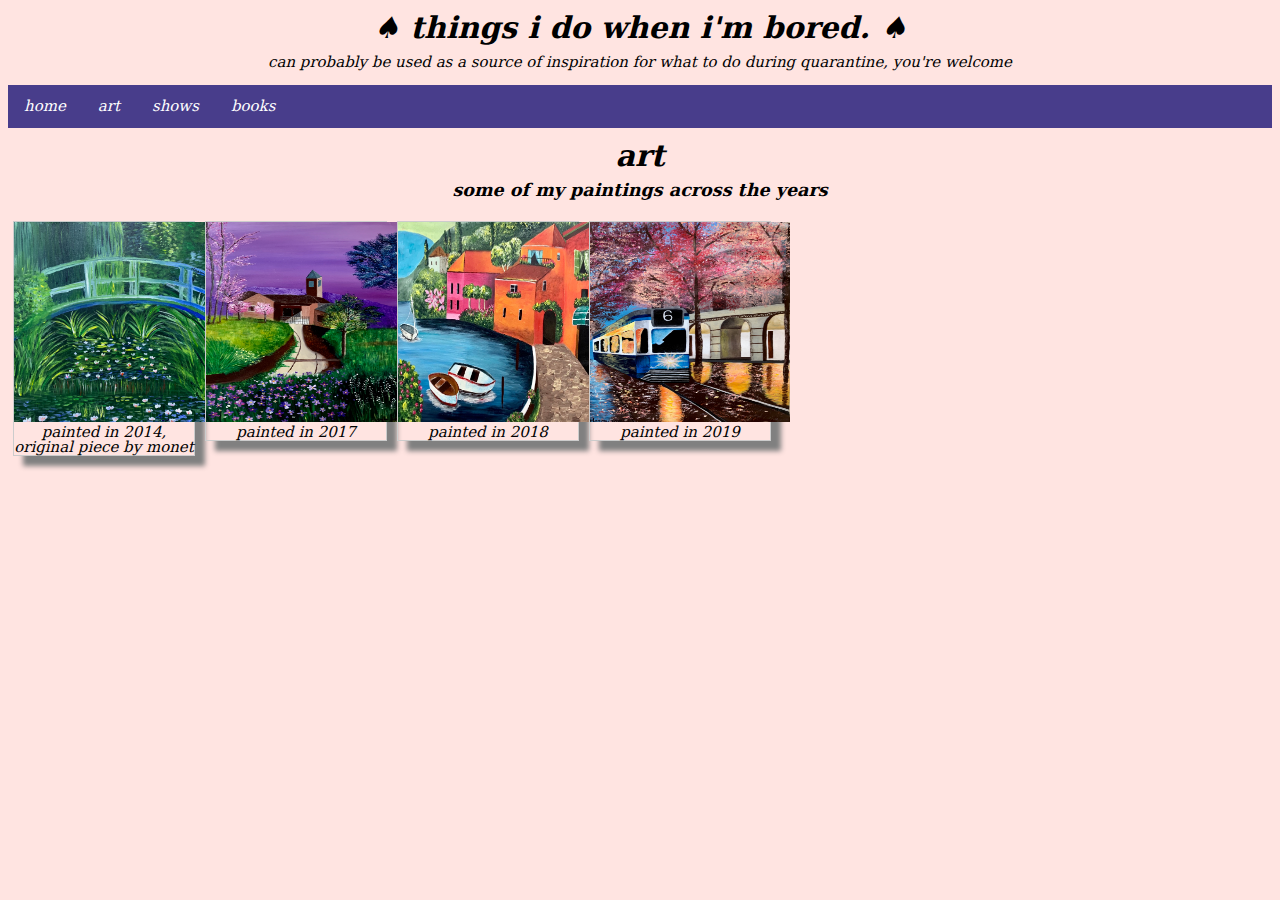
<file: art.html>
<!Doctype html>
<html lang="en">

<head>
	<meta charset="UTF-8">
	<title> art </title>
	<link rel="stylesheet" href="art.css">
    
<style>
    div.gallery{
        margin: 5px;
        border: 1px solid #ccc;
        float: left;
        width: 180px;
        box-shadow: 10px 10px 5px grey
    }
    
    div.gallery: hover{
        border: 1px solid #777;
    }
    
    div.gallery img{
       width: 200px;
        height: 200px;
        
    div.desc{
        padding:15px
        text-align:center;
    }
    }
</style>
<style>
    ul.breadcrumb{
        list-style-type: none;
        margin: 0;
        padding: 0;
        overflow: hidden;
        background-color: darkslateblue
    }
    
    ul.breadcrumb li{
        float:left;
    }
 
    ul.breadcrumb li a{
        display: block;
        color: white;
        text-align:center;
        padding: 14px 16px;
        text-decoration: none;
    }
    
    ul.breadcrumb li a hover{
        background-color: black;
    }
    </style>
</head>

<body>
    <h1>&spades; things i do when i'm bored. &spades; </h1>
    <p> can probably be used as a source of inspiration for what to do during quarantine, you're welcome </p>
<ul class="breadcrumb">
    <li><a href="index.html">home</a></li>
    <li><a href="art.html"> art </a></li> 
    <li><a href="tv%20shows.html"> shows </a></li>    
    <li><a href="reading.html"> books </a></li>
    </ul>
    
	<h1> art </h1>
    <h3>some of my paintings across the years</h3>

<div class="gallery">
        <a target="_blank" href="japanese%20bridge.jpg"> <img src="japanese%20bridge.jpg" alt="Monet's Japanese Bridge" width="250" height="250"> </a>
    <div class="desc">painted in 2014, original piece by monet</div>
</div>

<div class="gallery">
    
    <a target="_blank" href="purple%20sky.jpg"><img src="purple%20sky.jpg" width="249" height="382"></a>
    <div class="desc">painted in 2017</div>                         
</div>

<div class="gallery">
    <a target="_blank" href="houses%20in%20europe.jpg"><img src="houses%20in%20europe.jpg" width="375" height="280""></a>
    <div class="desc">painted in 2018</div>
</div>
        
<div class="gallery">
        <a target="_blank" href="train.jpg"><img src="train.jpg" width="254" height="338"></a>
        <div class="desc">painted in 2019</div>
</div>


</body>

</html>
</file>
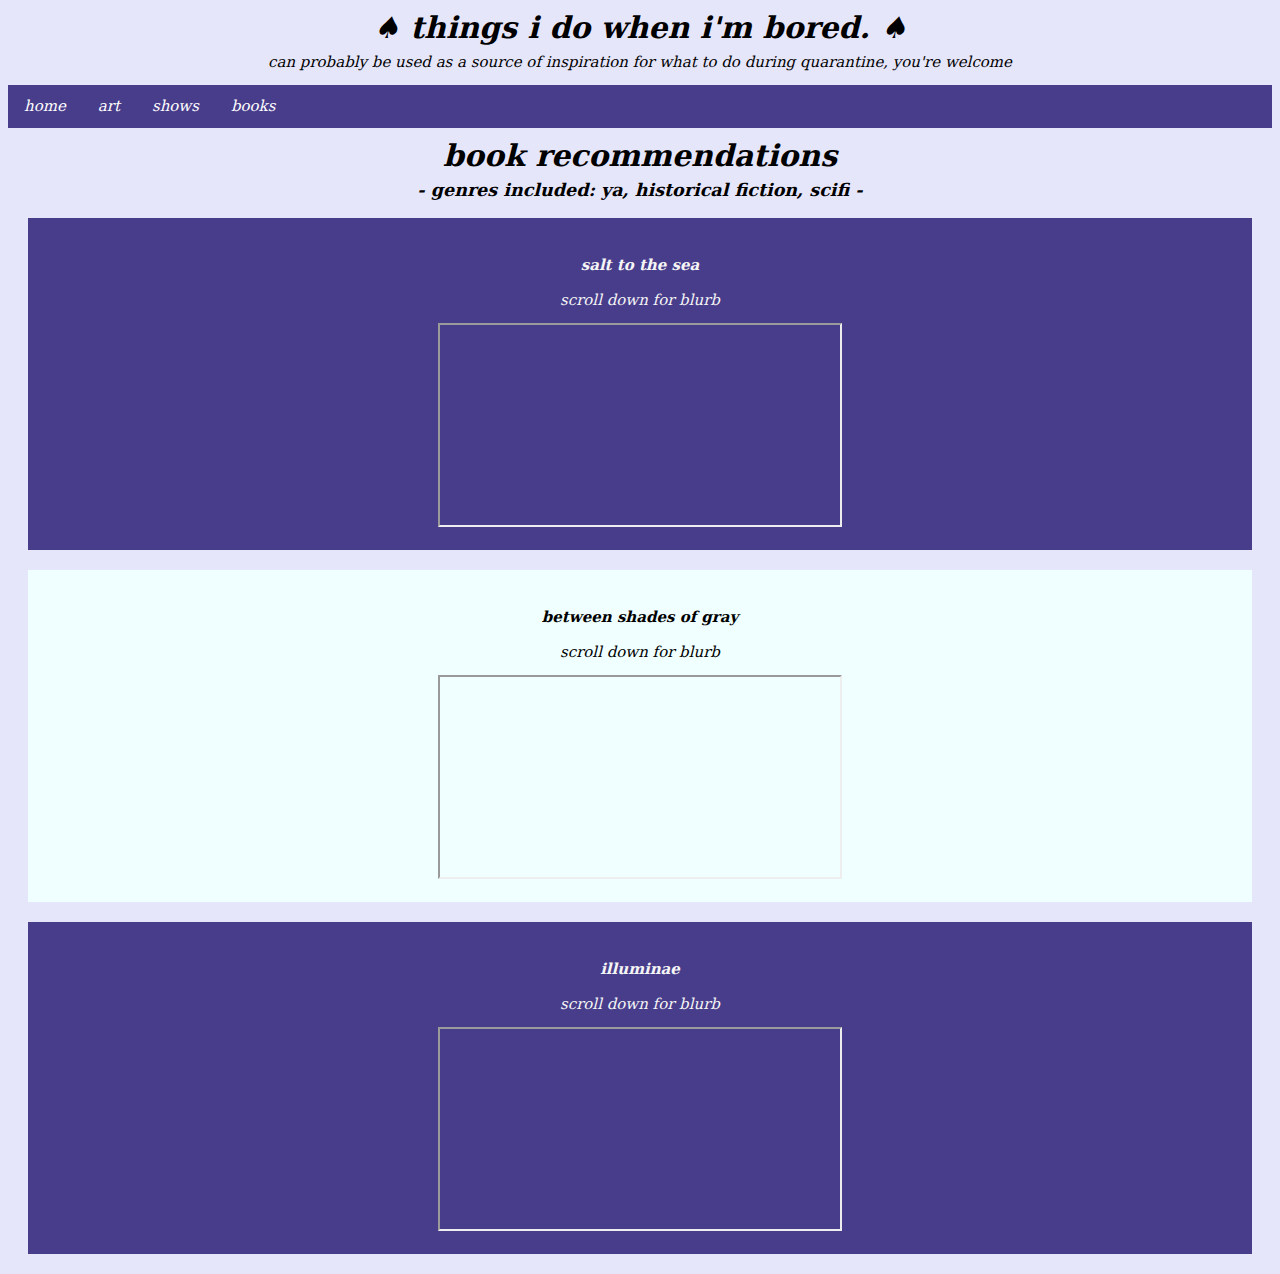
<file: reading.html>
<!Doctype html>
<html lang="en">

<head>
	<meta charset="UTF-8">
	<title> my interests </title>
	<link rel="stylesheet" href="reading.css">
    <style>
        .books {
            background-color:darkslateblue;
            color:whitesmoke;
            margin: 20px;
            padding: 20px;
        }
        .books1 {
            background-color:azure;
            color:black;
            margin: 20px;
            padding: 20px;
        }
    </style>
    <style>
    ul.breadcrumb{
        list-style-type: none;
        margin: 0;
        padding: 0;
        overflow: hidden;
        background-color: darkslateblue
    }
    
    ul.breadcrumb li{
        float:left;
    }

    
    ul.breadcrumb li a{
        display: block;
        color: white;
        text-align:center;
        padding: 14px 16px;
        text-decoration: none;
    }
    
    ul.breadcrumb li a hover{
        background-color: black;
    }
    </style>
</head>

<body>
<h1>&spades; things i do when i'm bored. &spades; </h1>
    <p> can probably be used as a source of inspiration for what to do during quarantine, you're welcome </p>
<ul class="breadcrumb">
    <li><a href="index.html">home</a></li>
    <li><a href="art.html"> art </a></li> 
    <li><a href="tv%20shows.html"> shows </a></li>    
    <li><a href="reading.html"> books </a></li>
    </ul>
    
	<h1> book recommendations </h1>
    <h3>- genres included: ya, historical fiction, scifi -</h3>

    <div class="books">
    <h4>salt to the sea</h4>
    <p>scroll down for blurb</p>
    <iframe src="https://www.nytimes.com/2016/02/14/books/review/salt-to-the-sea-by-ruta-sepetys.html" height="200" width="400" scrolling="yes"></iframe>
    </div>


    <div class="books1">
    <h4>between shades of gray</h4>
    <p>scroll down for blurb</p>
    <iframe src="https://www.penguinrandomhouse.com/books/305597/between-shades-of-gray-by-ruta-sepetys/" height="200" width="400"></iframe>
    </div>
    
    <div class="books">
    <h4>illuminae</h4>
    <p>scroll down for blurb</p>
    <iframe src="https://amiekaufman.com/books/the-illuminae-files/illuminae/" height="200" width="400"></iframe>
    </div>
    

</body>

</html>
</file>
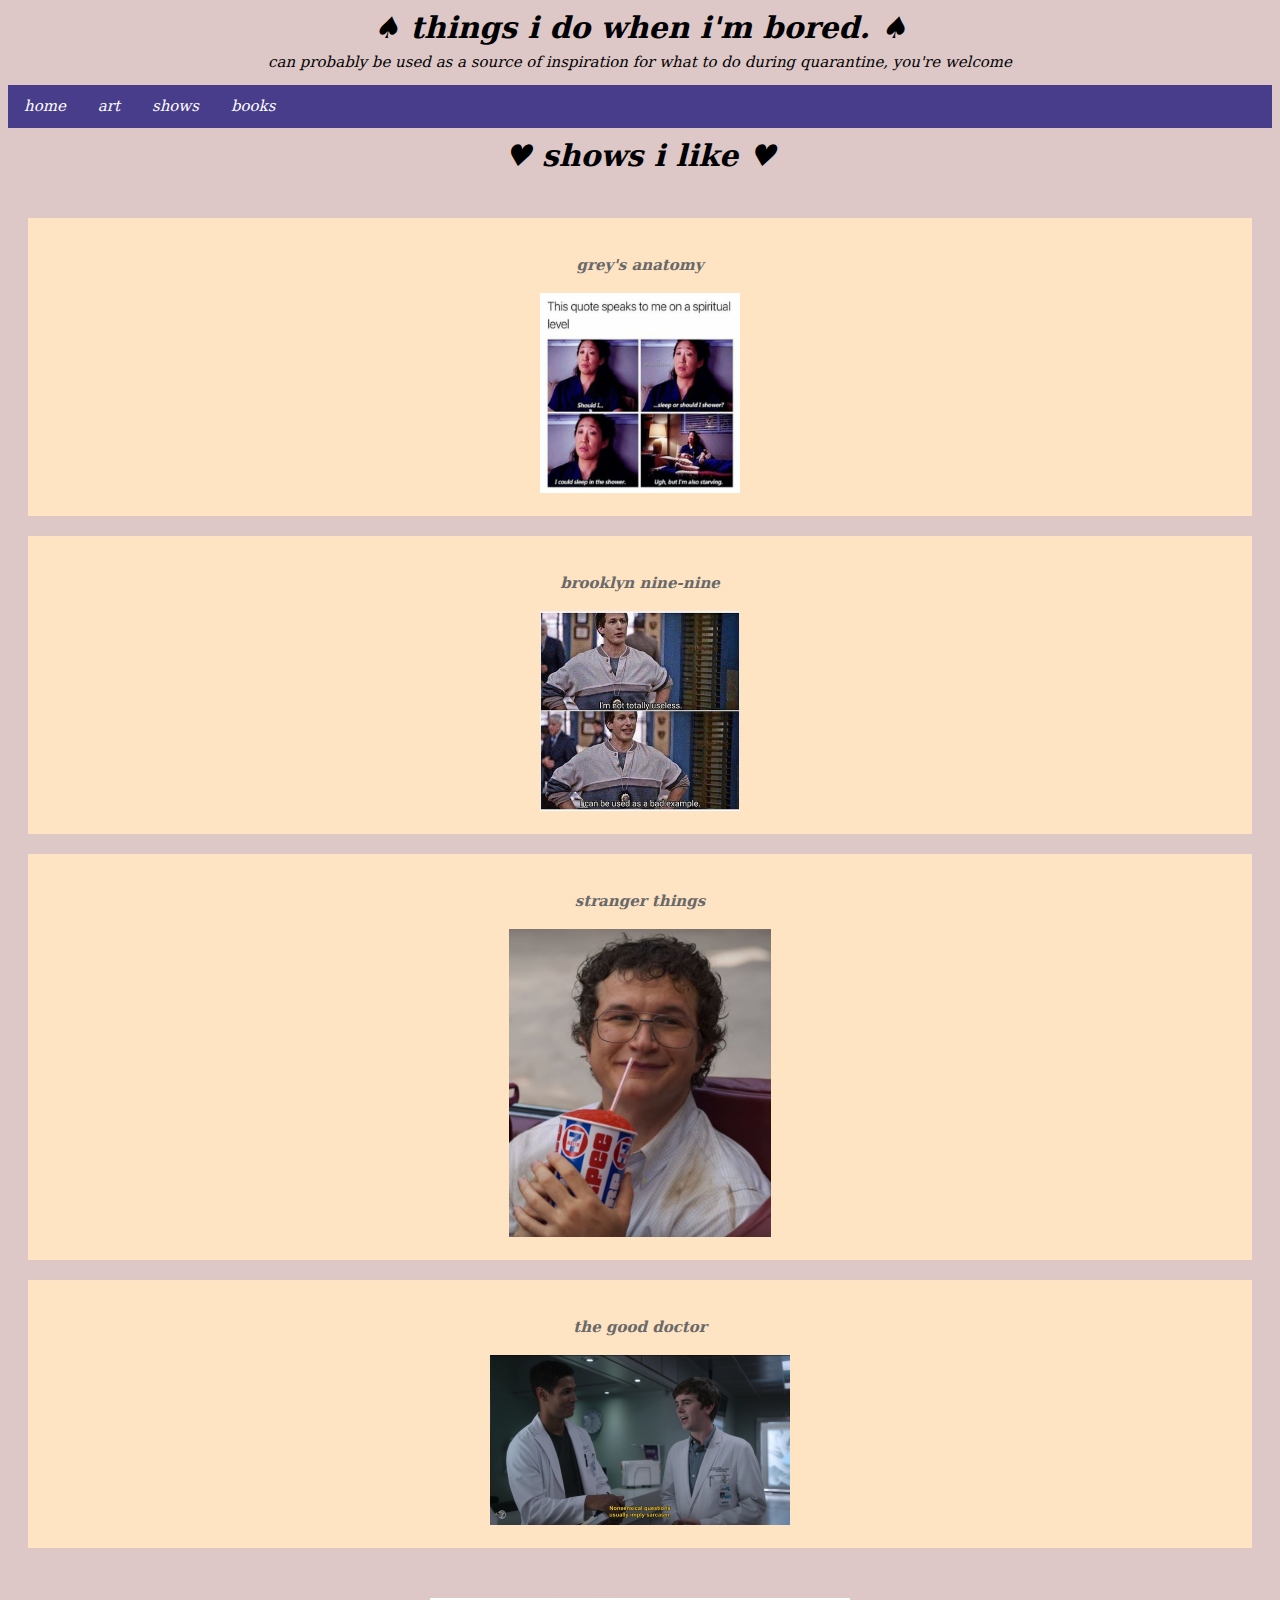
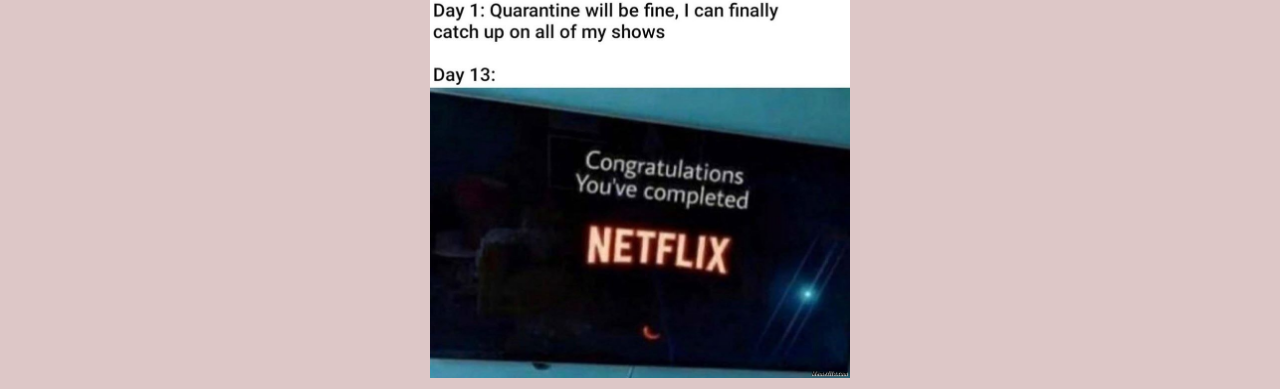
<file: tv shows.html>
<!Doctype html>
<html lang="en">

<head>
	<meta charset="UTF-8">
	<title> shows </title>
	<link rel="stylesheet" href="tv%20shows.css">
    <style>
        .shows {
            background-color:bisque;
            color: dimgray;
            margin: 20px;
            padding: 20px;
        }
    </style>
    <style>
    ul.breadcrumb{
        list-style-type: none;
        margin: 0;
        padding: 0;
        overflow: hidden;
        background-color: darkslateblue
    }
    
    ul.breadcrumb li{
        float:left;
    }
    
        
    ul.breadcrumb li a{
        display: block;
        color: white;
        text-align:center;
        padding: 14px 16px;
        text-decoration: none;
    }
    
    ul.breadcrumb li a hover{
        background-color: black;
    }
    </style>
</head>

<body>
<h1>&spades; things i do when i'm bored. &spades; </h1>
    <p> can probably be used as a source of inspiration for what to do during quarantine, you're welcome </p>
<ul class="breadcrumb">
    <li><a href="index.html">home</a></li>
    <li><a href="art.html"> art </a></li> 
    <li><a href="tv%20shows.html"> shows </a></li>    
    <li><a href="reading.html"> books </a></li>
    </ul>
    
	<h1>&hearts; shows i like &hearts; </h1>
    <br>
    
    <div class="shows">
    <h4>grey's anatomy</h4>
	<img src="cristina.jpg" alt="cristina yang" height="200" width="200">
    </div>
        
    <div class="shows">
    <h4>brooklyn nine-nine</h4>
    <img src="jakey.jpg" alt="jakey" height="200" width="200">
    </div>
   
    <div class="shows">
    <h4>stranger things</h4>
    <img src="alexei.jpg" alt="smirnoff" height="308" width="262">
    </div>
        
    <div class="shows">
    <h4>the good doctor</h4>
    <img src="shawnie.jpeg" alt="shawnie" height="170" width="300">
    </div>
    <br>
    <br>

    <img src="netflix.png" alt="netflix n quarantine" width="420" height="380" style="float:center">
    
    
</body>

</html>
</file>
<file: art.css>
Body{
background: rgba(255,228,225,1);
text-align: center;
font-family: "serif";
font-style: italic;
font-size: 15px;
line-height: 100%;
}

table, th, td {
	border: 2px solid black;
	border-collapse: collapse;
	line-height:150%;
}

th, td {
	padding: 5px;
}

table {
margin:auto;
}
</file>
<file: reading.css>
Body{
background: rgba(230,230,250,1);
text-align: center;
font-family: "serif";
font-style: italic;
font-size: 15px;
line-height: 100%;
}

table, th, td {
	border: 2px solid black;
	border-collapse: collapse;
	line-height:150%;
}

th, td {
	padding: 5px;
}

table {
margin:auto;
}
</file>
